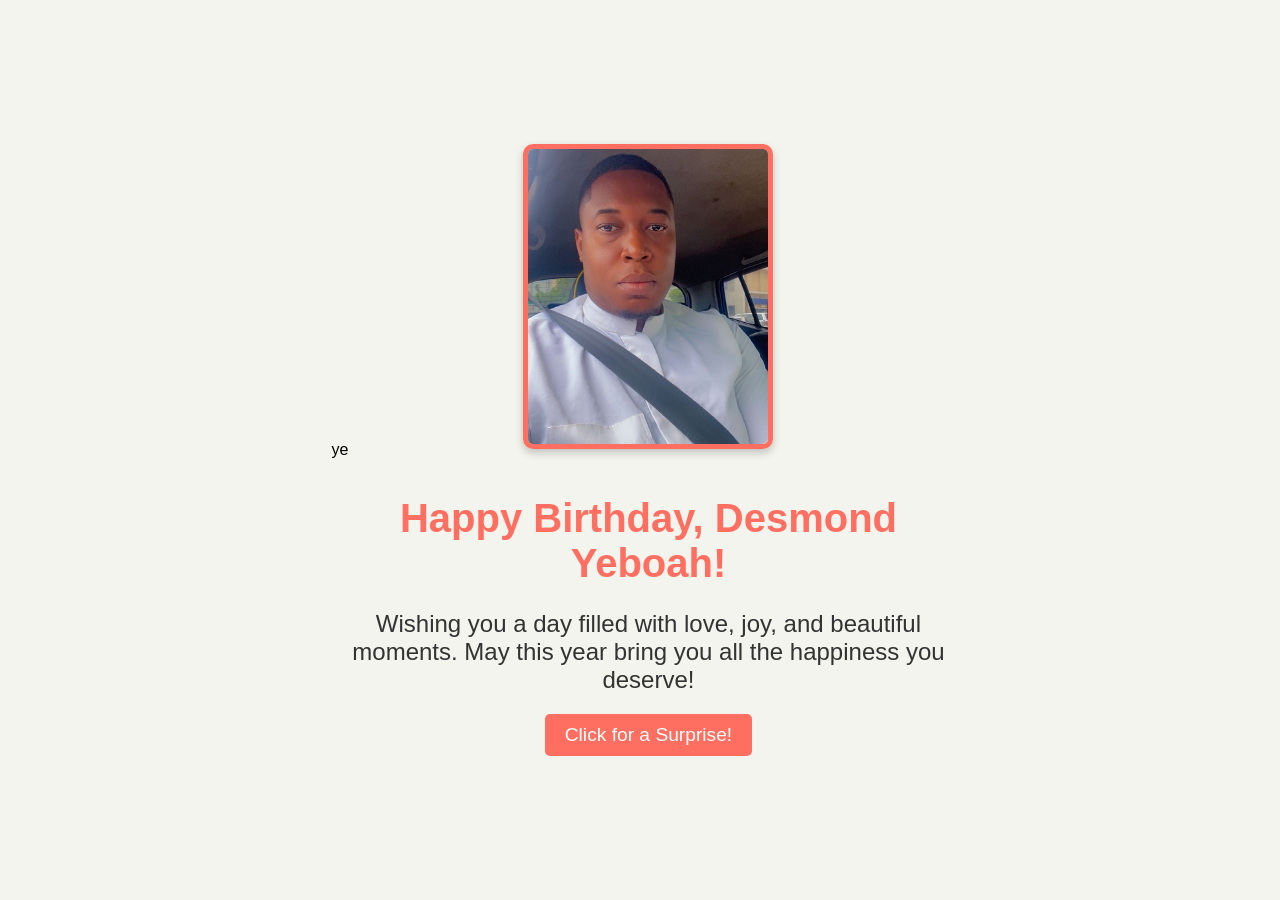
<file: index.html>
ye<!DOCTYPE html>
<html lang="en">
<head>
    <meta charset="UTF-8">
    <meta name="viewport" content="width=device-width, initial-scale=1.0">
    <title>Happy Birthday Desmond Yeboah!</title>
    <link rel="stylesheet" href="styles.css">
</head>
<body>
    <div class="container">
        <img src="imgs/desmond.png" alt="Desmond Yeboah" class="birthday-image">
        <h1 class="interactive-text">Happy Birthday, Desmond Yeboah!</h1>
        <p class="interactive-text">Wishing you a day filled with love, joy, and beautiful moments. May this year bring you all the happiness you deserve!</p>
        <button id="surpriseButton">Click for a Surprise!</button>
    </div>
    <div class="flower-container">
        <div class="flower"></div>
        <div class="flower"></div>
        <div class="flower"></div>
        <div class="flower"></div>
        <div class="flower"></div>
    </div>
    <div class="gift-container">
        <div class="gift"></div>
        <div class="gift"></div>
        <div class="gift"></div>
    </div>
    <div class="confetti-container"></div>
    <div class="stars-container"></div>
    <script src="script.js"></script>
</body>
</html>
</file>
<file: styles.css>
body {
    margin: 0;
    padding: 0;
    font-family: Arial, sans-serif;
    background-color: #f3f4ed;
    height: 100vh;
    overflow: hidden; /* Prevent scrolling */
    display: flex;
    justify-content: center;
    align-items: center;
    position: relative;
}

.container {
    text-align: center;
    z-index: 10;
    width: 80%;
    max-width: 600px;
}

.birthday-image {
    width: 40%;
    height: auto;
    border: 5px solid #ff6f61;
    border-radius: 10px;
    margin-bottom: 20px;
    box-shadow: 0 4px 8px rgba(0, 0, 0, 0.2);
}

.interactive-text {
    font-size: 2.5em;
    color: #ff6f61;
    margin-bottom: 20px;
    transition: color 0.3s, transform 0.3s;
}

.interactive-text:hover {
    color: #ff4b3a;
    transform: scale(1.05);
}

p.interactive-text {
    font-size: 1.5em;
    color: #333;
    margin-bottom: 20px;
}

button {
    padding: 10px 20px;
    font-size: 1.2em;
    background-color: #ff6f61;
    color: white;
    border: none;
    border-radius: 5px;
    cursor: pointer;
    transition: background-color 0.3s ease, transform 0.3s ease;
}

button:hover {
    background-color: #ff4b3a;
    transform: scale(1.05);
}

.flower-container, .gift-container, .stars-container, .confetti-container {
    position: absolute;
    top: 0;
    left: 0;
    width: 100%;
    height: 100%;
    pointer-events: none;
    overflow: hidden;
}

.flower, .gift, .star {
    position: absolute;
    width: 50px;
    height: 50px;
    background-size: cover;
    animation: float 10s linear infinite;
    cursor: pointer;
}

.flower {
    background-image: url('https://www.pngkit.com/png/full/5-58015_pink-flower-transparent-background.png');
}

.gift {
    background-image: url('https://www.pngkit.com/png/full/164-1644010_free-icons-png-birthday-gift-box-png.png');
}

.star {
    background-image: url('https://www.pngkit.com/png/full/132-1324250_star-png-image-background-star-transparent-png.png');
}

.flower:hover, .gift:hover, .star:hover {
    animation: changeDirection 1s infinite alternate;
}

.flower:nth-child(1), .gift:nth-child(1), .star:nth-child(1) {
    left: 20%;
    animation-duration: 12s;
    animation-delay: 0s;
}

.flower:nth-child(2), .gift:nth-child(2), .star:nth-child(2) {
    left: 40%;
    animation-duration: 15s;
    animation-delay: 2s;
}

.flower:nth-child(3), .gift:nth-child(3), .star:nth-child(3) {
    left: 60%;
    animation-duration: 10s;
    animation-delay: 4s;
}

.flower:nth-child(4), .gift:nth-child(4), .star:nth-child(4) {
    left: 80%;
    animation-duration: 18s;
    animation-delay: 6s;
}

.flower:nth-child(5), .gift:nth-child(5), .star:nth-child(5) {
    left: 50%;
    animation-duration: 20s;
    animation-delay: 8s;
}

@keyframes float {
    0% {
        transform: translateY(0) rotate(0deg);
        opacity: 1;
    }
    50% {
        transform: translateY(-500px) rotate(180deg);
        opacity: 0.7;
    }
    100% {
        transform: translateY(-1000px) rotate(360deg);
        opacity: 0;
    }
}

@keyframes changeDirection {
    0% { transform: rotate(0deg); }
    100% { transform: rotate(360deg); }
}

@keyframes confetti-fall {
    0% {
        transform: translateY(-100vh) rotate(0deg);
        opacity: 1;
    }
    100% {
        transform: translateY(100vh) rotate(720deg);
        opacity: 0;
    }
}

@keyframes star-float {
    0% {
        transform: translateY(-100vh) rotate(0deg);
        opacity: 1;
    }
    50% {
        transform: translateY(0) rotate(360deg);
        opacity: 0.7;
    }
    100% {
        transform: translateY(100vh) rotate(720deg);
        opacity: 0;
    }
}

.confetti-container {
    z-index: 999;
}

.confetti {
    position: absolute;
    width: 10px;
    height: 10px;
    background-color: #ff6f61;
    animation: confetti-fall 4s linear infinite;
}

.star {
    width: 30px;
    height: 30px;
    background-size: cover;
    animation: star-float 8s linear infinite;
}
</file>
